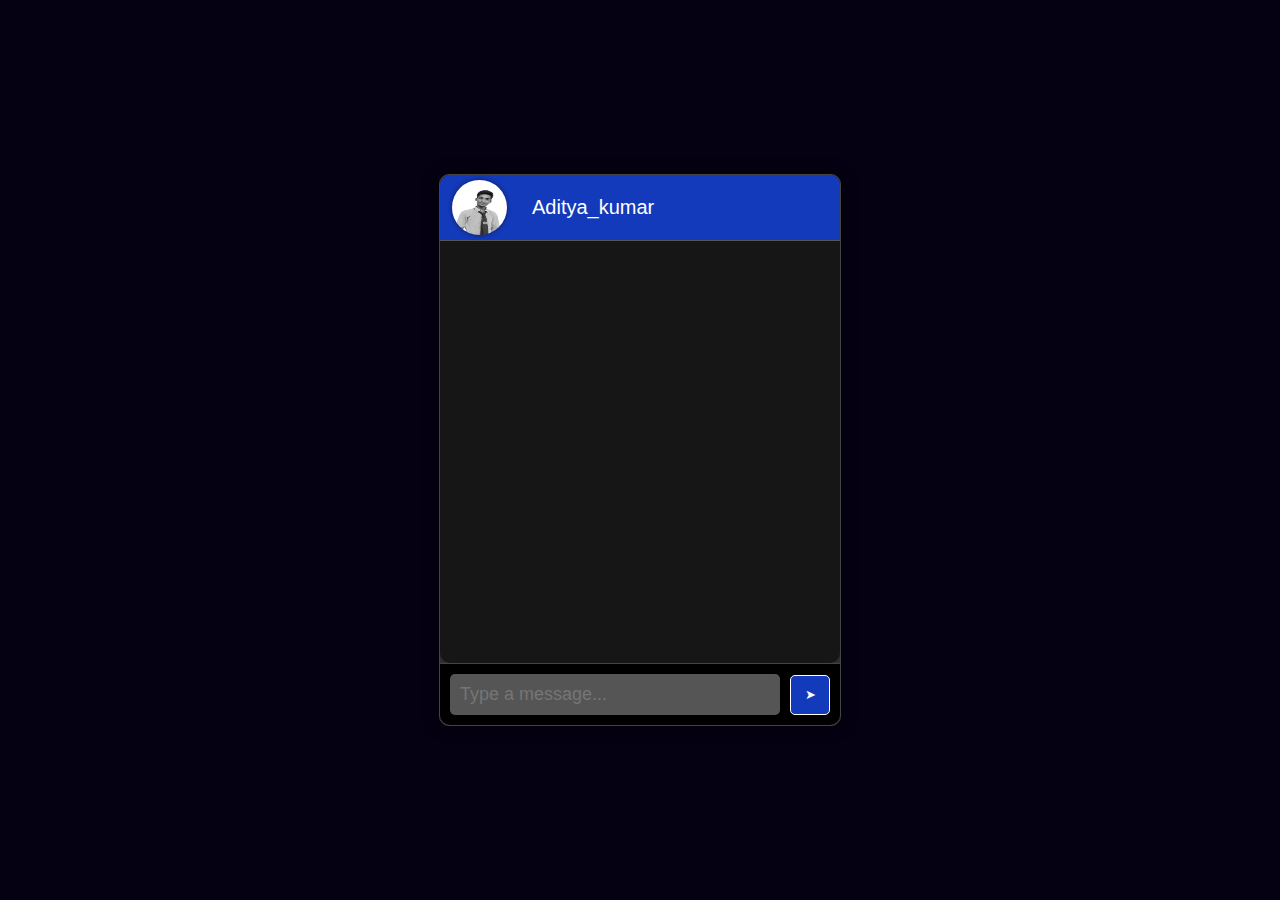
<file: cb.html>
<!DOCTYPE html>
<html lang="en">
<head>
    <meta charset="UTF-8">
    <meta name="viewport" content="width=device-width, initial-scale=1.0">
    <title>CHATBOX</title>
    <link rel="stylesheet" href="cd.css">                                                                                                                                              
</head>
<body>
                                                                                                                                                                                                                                                                                                          
    <div class="chatbox">
        <div class="chat-header">
            <img src="img/dpadi.jpg" alt="Author">
            <h4>Aditya_kumar</h4>
        </div>
        <div class="chat-messages" id="chatMessages">
            <!-- Messages will appear here -->
        </div>
        <div class="input-container">
            <input type="text" id="chatInput" placeholder="Type a message..." onkeypress="sendMessage(event)">
            <button class="send-btn" onclick="sendMessage()">➤</button>
        </div>
    </div>

    <script>
        // Function to send a message
        function sendMessage(event) {
            if (event && event.key !== "Enter" && event.type === "keypress") return;

            let messageInput = document.getElementById("chatInput");
            let messageText = messageInput.value.trim();

            if (messageText) {
                // User message
                let userMessageElement = document.createElement("p");
                userMessageElement.textContent = messageText;
                userMessageElement.classList.add("user");
                document.getElementById("chatMessages").appendChild(userMessageElement);

                // Clear input and focus back to it
                messageInput.value = "";
                messageInput.focus();

                // Scroll to the bottom of the messages
                scrollToBottom();

                // Auto-reply after a short delay
                setTimeout(() => {
                    let botMessageElement = document.createElement("p");
                    botMessageElement.textContent = "" + autoReply(messageText);
                    botMessageElement.classList.add("bot");
                    document.getElementById("chatMessages").appendChild(botMessageElement);

                    scrollToBottom();
                }, 1000);
            }
        }

        // Function to generate an auto-reply based on user input
        function autoReply(message) {
            const replies = {
                "hi": "Hello! How can I help you?",
                "how are you": "I'm good, thanks for asking! How can I assist you today?",
                "bye": "Goodbye! Have a great day!",
                "default": "Sorry, I didn't understand that. Can you please rephrase?"
            };

            message = message.toLowerCase();
            return replies[message] || replies["default"];
        }

        // Function to scroll the chat to the bottom
        function scrollToBottom() {
            const chatMessages = document.getElementById("chatMessages");
            chatMessages.scrollTop = chatMessages.scrollHeight;
        }
    </script>

</body>
</html>
</file>
<file: cd.css>
/* General body and background */
        body {
            font-family: Arial, sans-serif;
            margin: 0;
            padding: 0;
            background-color: rgb(6, 1, 18);
            color: white;
            display: flex;
            justify-content: center;
            align-items: center;
            height: 100vh;
        }

        /* Chatbox styling */
        .chatbox {
            width: 400px; /* Increased width */
            height: 550px; /* Increased height */
            background-color: #2f2f2f;
            color: white;
            border: 1px solid #444;
            box-shadow: 0px 0px 15px rgba(0, 0, 0, 0.5);
            border-radius: 10px;
            display: flex;
            flex-direction: column;
            animation: fadeIn 0.5s ease-in-out;
        }

        /* Chat header with enhanced layout */
        .chat-header {
            background-color: #133aba;
            color: white;
            padding: 5px;
            display: flex;
            align-items: center;
            justify-content: flex-start;
            border-top-left-radius: 10px;
            border-top-right-radius: 10px;
            border-bottom: 1px solid #555;
        }

        .chat-header img {
            width: 55px;
            height: 55px;
            border-radius: 50%;
            margin-right: 25px;
            margin-left: 7px;
            box-shadow: 0px 0px 5px rgba(0, 0, 0, 0.5);
        }

        .chat-header h4 {
            margin: 0;
            font-size: 20px;
            font-weight: 500;
        }

        /* Messages area */
        .chat-messages {
            padding: 15px;
            flex-grow: 1;
            overflow-y: auto;
            background-color: #171616;
            border-bottom-left-radius: 10px;
            border-bottom-right-radius: 10px;
            display: flex;
            flex-direction: column;
            gap: 10px;
        }

        /* User message styling */
        .chat-messages p {
            padding: 10px;
            border-radius: 8px;
            max-width: 70%; /* Messages will occupy 70% width */
            word-wrap: break-word;
            margin: 0;
            display: inline-block;
        }

        /* User message aligns to the right */
        .chat-messages .user {
            background-color: #133aba;
            align-self: flex-end; /* Align to the right */
        }

        /* Bot message aligns to the left */
        .chat-messages .bot {
            background-color: #696060;
            align-self: flex-start; /* Align to the left */
        }

        /* Input container styling */
        .input-container {
            position: relative;
            display: flex;
            align-items: center;
            padding: 10px;
            border-top: 1px solid #444;
            background-color: #000000;
            border-bottom-left-radius: 10px;
            border-bottom-right-radius: 10px;
        }

        /* Input field styling */
        #chatInput {
            padding: 10px;
            border: none;
            background-color: #555;
            color: white;
            width: 100%;
            font-size: large;
            border-radius: 5px;
            margin-right: 50px; /* Leave space for the button */
        }

        /* Send button inside input box */
        .send-btn {
            position: absolute;
            right: 10px;
            background-color: #133aba;
            color: white;
            border: 1px solid #fff;
            cursor: pointer;
            border-radius: 5px;
            width: 40px;
            height: 40px;
            display: flex;
            justify-content: center;
            align-items: center;
        }

        .send-btn:hover {
            background-color: rgb(6, 1, 18);
            
        }

        /* Smooth fade-in effect for chatbox */
        @keyframes fadeIn {
            from {
                opacity: 0;
            }
            to {
                opacity: 1;
            }
        }
</file>
